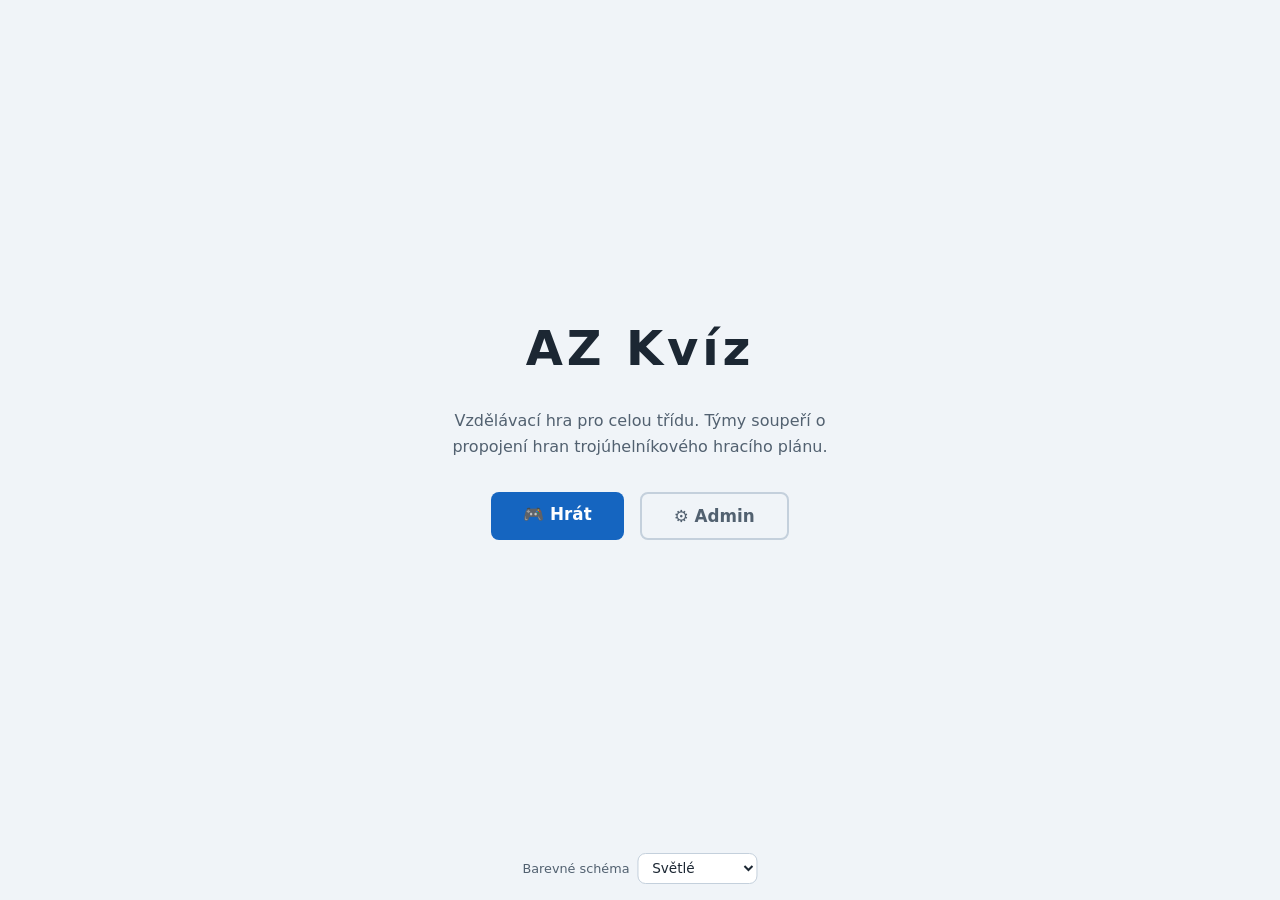
<file: index.html>
<!DOCTYPE html>
<html lang="cs" data-palette="light">
<head>
  <meta charset="UTF-8">
  <meta name="viewport" content="width=device-width, initial-scale=1.0">
  <title>AZ Kvíz</title>
  <link rel="stylesheet" href="css/styles.css">
  <style>
    *, *::before, *::after { box-sizing: border-box; margin: 0; padding: 0; }
    body {
      position: relative;
      font-family: system-ui, 'Segoe UI', sans-serif;
      background: var(--color-bg);
      color: var(--color-text);
      min-height: 100vh;
      display: flex;
      flex-direction: column;
      align-items: center;
      justify-content: center;
      gap: 2rem;
      padding: 2rem 2rem 4.5rem;
    }
    h1 { font-size: 3rem; letter-spacing: .08em; color: var(--color-text); }
    p  { color: var(--color-muted); max-width: 400px; text-align: center; line-height: 1.6; }
    .btns { display: flex; gap: 1rem; }
    a.btn {
      padding: .75rem 2rem;
      border-radius: 8px;
      font-size: 1.05rem;
      font-weight: 600;
      text-decoration: none;
      transition: background .15s;
    }
    .btn-play  { background: var(--color-accent); color: #fff; }
    .btn-play:hover { background: var(--color-accent-hover); }
    .btn-admin { background: transparent; border: 2px solid var(--color-border); color: var(--color-muted); }
    .btn-admin:hover { border-color: var(--color-muted); color: var(--color-text); }
  </style>
</head>
<body>
  <h1>AZ Kvíz</h1>
  <p>Vzdělávací hra pro celou třídu. Týmy soupeří o propojení hran trojúhelníkového hracího plánu.</p>
  <div class="palette-control">
    <label for="palette-select">Barevné schéma</label>
    <select id="palette-select" class="palette-select">
      <option value="light">Světlé</option>
      <option value="warm">Teplé</option>
      <option value="dark">Tmavé</option>
    </select>
  </div>
  <div class="btns">
    <a href="play.html" class="btn btn-play">🎮 Hrát</a>
    <a href="admin.html" class="btn btn-admin">⚙️ Admin</a>
  </div>
  <script type="module">
    import { initializePalettePicker } from './js/palette.js';
    initializePalettePicker(document.querySelectorAll('.palette-select'));
  </script>
</body>
</html>
</file>
<file: css/styles.css>
/* ── Reset & base ─────────────────────────────────────────────────────── */
*, *::before, *::after { box-sizing: border-box; margin: 0; padding: 0; }

:root {
  --color-a: #1e88e5;
  --color-b: #e53935;
  --color-c: #43a047;
  --color-accent: #1565c0;
  --color-accent-hover: #0d47a1;
  --color-bg: #f0f4f8;
  --color-panel: #ffffff;
  --color-card: #e5edf5;
  --color-text: #1c2733;
  --color-muted: #526170;
  --color-border: #c4d0dc;
  --color-input-bg: #ffffff;
  --color-hover: #d3e4f5;
  --color-success-bg: #d7edda;
  --color-error-bg: #f6dada;
  --color-disabled-bg: #d7dee5;
  --color-disabled-text: #66717c;
  --radius: 8px;
}

:root[data-palette="warm"] {
  --color-accent: #8d5a16;
  --color-accent-hover: #704410;
  --color-bg: #f4efe4;
  --color-panel: #fffaf0;
  --color-card: #eee3ce;
  --color-text: #30291f;
  --color-muted: #6f6250;
  --color-border: #cbbda5;
  --color-input-bg: #fffdf8;
  --color-hover: #e5d4b8;
  --color-success-bg: #dcebd5;
  --color-error-bg: #f2d9d2;
  --color-disabled-bg: #e2d9c9;
  --color-disabled-text: #756d60;
}

:root[data-palette="dark"] {
  --color-accent: #1e88e5;
  --color-accent-hover: #1565c0;
  --color-bg: #1a1a2e;
  --color-panel: #16213e;
  --color-card: #0f3460;
  --color-text: #e0e0e0;
  --color-muted: #b0bec5;
  --color-border: #455a64;
  --color-input-bg: #0a1628;
  --color-hover: #1e3a5f;
  --color-success-bg: #1b4d1e;
  --color-error-bg: #4d1414;
  --color-disabled-bg: #334;
  --color-disabled-text: #9aa5ae;
}

body {
  font-family: system-ui, 'Segoe UI', sans-serif;
  background: var(--color-bg);
  color: var(--color-text);
  min-height: 100vh;
}

/* ── Setup screen ─────────────────────────────────────────────────────── */
#screen-setup {
  position: relative;
  display: flex;
  flex-direction: column;
  align-items: center;
  justify-content: center;
  min-height: 100vh;
  padding: 2rem 2rem 4.5rem;
  gap: 1.5rem;
}

#screen-setup h1 {
  font-size: 2.4rem;
  letter-spacing: .05em;
  color: var(--color-text);
}

.setup-card {
  background: var(--color-panel);
  border-radius: var(--radius);
  padding: 1.5rem 2rem;
  width: 100%;
  max-width: 480px;
  display: flex;
  flex-direction: column;
  gap: 1rem;
}

.setup-card h2 {
  font-size: 1rem;
  color: var(--color-muted);
  text-transform: uppercase;
  letter-spacing: .06em;
}

.team-count-btns {
  display: flex;
  gap: .75rem;
}

.team-count-btns button {
  flex: 1;
  padding: .6rem;
  border: 2px solid transparent;
  border-radius: var(--radius);
  background: var(--color-card);
  color: var(--color-text);
  font-size: 1rem;
  cursor: pointer;
  transition: border-color .15s, background .15s;
}
.team-count-btns button.active {
  border-color: var(--color-accent);
  background: var(--color-hover);
}

.palette-control {
  position: absolute;
  left: 50%;
  bottom: 1rem;
  transform: translateX(-50%);
  display: flex;
  align-items: center;
  justify-content: center;
  gap: .5rem;
  max-width: calc(100vw - 2rem);
}

.palette-control label {
  color: var(--color-muted);
  font-size: .8rem;
}

.palette-select {
  width: auto;
  min-width: 120px;
  padding: .35rem .6rem;
  border: 1px solid var(--color-border);
  border-radius: var(--radius);
  background: var(--color-input-bg);
  color: var(--color-text);
  font: inherit;
  font-size: .85rem;
}

.team-inputs { display: flex; flex-direction: column; gap: .6rem; }

.team-row {
  display: flex;
  align-items: center;
  gap: .75rem;
}

.team-row label {
  width: 70px;
  font-size: .9rem;
  color: var(--color-muted);
}

.team-row input[type="text"] {
  flex: 1;
  padding: .45rem .7rem;
  border-radius: 4px;
  border: 1px solid var(--color-border);
  background: var(--color-input-bg);
  color: var(--color-text);
  font-size: .95rem;
}

.team-row input[type="color"] {
  width: 36px;
  height: 32px;
  border: none;
  background: none;
  cursor: pointer;
  padding: 0;
}

.btn-primary {
  padding: .7rem 1.5rem;
  border: none;
  border-radius: var(--radius);
  background: var(--color-accent);
  color: #fff;
  font-size: 1.05rem;
  font-weight: 600;
  cursor: pointer;
  transition: background .15s;
  align-self: center;
  width: fit-content;
}
.btn-primary:hover { background: var(--color-accent-hover); }
.btn-primary:disabled { background: var(--color-disabled-bg); color: var(--color-disabled-text); cursor: not-allowed; }

/* ── Game screen ──────────────────────────────────────────────────────── */
#screen-game {
  display: none;
  height: 100vh;
  overflow: hidden;
}

.game-layout {
  display: grid;
  grid-template-columns: 1fr 260px;
  height: 100%;
}

/* Board area */
.board-area {
  position: relative;
  display: flex;
  align-items: center;
  justify-content: center;
  padding: 1.5rem;
  overflow: hidden;
}

#board { width: 100%; max-width: 580px; }

/* Hex hover effect (added via JS) */
svg g { transition: opacity .1s; }
svg g:hover polygon { opacity: .85; }
svg g.clickable { cursor: pointer; }
svg g.disabled  { cursor: default; opacity: .6; }

/* Side panel */
.side-panel {
  background: var(--color-panel);
  display: flex;
  flex-direction: column;
  padding: 1.25rem 1rem;
  gap: 1rem;
  overflow-y: auto;
  border-left: 1px solid var(--color-border);
}

.game-palette-control {
  position: absolute;
  left: 50%;
  bottom: 1rem;
  transform: translateX(-50%);
  z-index: 1;
  padding: .45rem .65rem;
  border: 1px solid var(--color-border);
  border-radius: var(--radius);
  background: var(--color-panel);
}

.game-palette-control label { white-space: nowrap; }

.side-panel h2 {
  font-size: .8rem;
  text-transform: uppercase;
  letter-spacing: .06em;
  color: var(--color-muted);
}

.current-team-box {
  background: var(--color-card);
  border-radius: var(--radius);
  padding: .85rem 1rem;
  display: flex;
  flex-direction: column;
  gap: .3rem;
}
.current-team-box .label { font-size: .78rem; color: var(--color-muted); }
.current-team-box .team-name {
  font-size: 1.3rem;
  font-weight: 700;
}
.current-team-box .hint { font-size: .78rem; color: var(--color-muted); }

.score-list { display: flex; flex-direction: column; gap: .5rem; }

.score-row {
  display: flex;
  align-items: center;
  justify-content: space-between;
  padding: .45rem .75rem;
  border-radius: 5px;
  font-size: .9rem;
}
.score-row .dot {
  width: 10px; height: 10px;
  border-radius: 50%;
  flex-shrink: 0;
  margin-right: .5rem;
}
.score-row .sname { flex: 1; }
.score-row .pts { font-weight: 600; }

.btn-danger {
  margin-top: auto;
  padding: .55rem;
  border: 1px solid #c62828;
  border-radius: var(--radius);
  background: transparent;
  color: #ef9a9a;
  font-size: .85rem;
  cursor: pointer;
  transition: background .15s;
}
.btn-danger:hover { background: #c6282822; }

/* ── Question modal ───────────────────────────────────────────────────── */
.modal-overlay {
  position: fixed;
  inset: 0;
  background: #000a;
  display: flex;
  align-items: center;
  justify-content: center;
  z-index: 100;
  padding: 1rem;
}
.modal-overlay.hidden { display: none; }

.modal {
  background: var(--color-panel);
  border-radius: 12px;
  padding: 1.75rem;
  max-width: 540px;
  width: 100%;
  display: flex;
  flex-direction: column;
  gap: 1.1rem;
  box-shadow: 0 8px 32px #000a;
}

.modal-team-badge {
  font-size: .8rem;
  text-transform: uppercase;
  letter-spacing: .07em;
  padding: .25rem .6rem;
  border-radius: 4px;
  align-self: flex-start;
  font-weight: 600;
}

.modal-question { font-size: 1.15rem; line-height: 1.5; }

.modal-image {
  width: 100%;
  max-height: 200px;
  object-fit: contain;
  border-radius: 6px;
}

.modal-timer {
  font-size: .85rem;
  color: var(--color-muted);
  text-align: right;
}
.modal-timer.urgent { color: #ef5350; font-weight: 700; }

.answer-grid {
  display: grid;
  grid-template-columns: 1fr 1fr;
  gap: .65rem;
}

.btn-answer {
  padding: .7rem .9rem;
  border: 2px solid var(--color-border);
  border-radius: var(--radius);
  background: var(--color-card);
  color: var(--color-text);
  font-size: .95rem;
  cursor: pointer;
  text-align: left;
  transition: border-color .12s, background .12s;
  line-height: 1.3;
}
.btn-answer:hover:not(:disabled) { border-color: var(--color-accent); background: var(--color-hover); }
.btn-answer.correct { border-color: var(--color-c); background: var(--color-success-bg); }
.btn-answer.wrong   { border-color: var(--color-b); background: var(--color-error-bg); }
.btn-answer:disabled { cursor: default; }

/* ── Finish overlay ───────────────────────────────────────────────────── */
#screen-finish {
  position: fixed;
  inset: 0;
  background: #000c;
  display: flex;
  align-items: center;
  justify-content: center;
  z-index: 200;
  flex-direction: column;
  gap: 1.5rem;
}
#screen-finish.hidden { display: none; }

.finish-card {
  background: var(--color-panel);
  border-radius: 14px;
  padding: 2.5rem 3rem;
  text-align: center;
  display: flex;
  flex-direction: column;
  gap: 1rem;
  box-shadow: 0 8px 40px #000a;
  max-width: 400px;
}
.finish-card .trophy { font-size: 3.5rem; }
.finish-card h2 { font-size: 1.6rem; }
.finish-card p  { color: var(--color-muted); }
</file>
